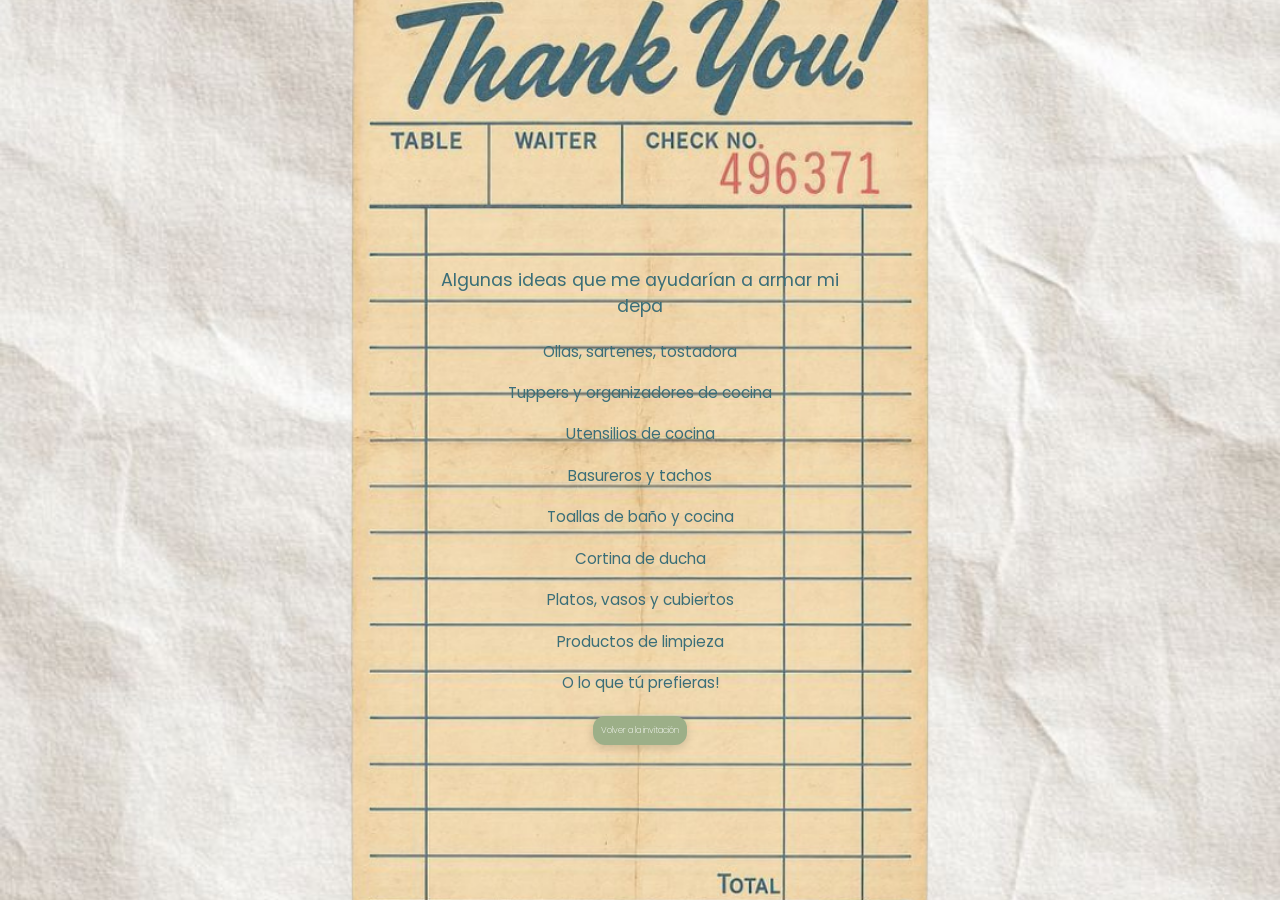
<file: lista.html>
<!DOCTYPE html>
<html lang="es">
<head>
    <meta charset="UTF-8">
    <meta name="viewport" content="width=device-width, initial-scale=1.0">
    <title>Lista de Regalos - Depashower</title>
    <link rel="preconnect" href="https://fonts.googleapis.com">
    <link rel="preconnect" href="https://fonts.gstatic.com" crossorigin>
    <link href="https://fonts.googleapis.com/css2?family=Dancing+Script:wght@400;700&family=Poppins:wght@300;400;500;600&display=swap" rel="stylesheet">
    <link rel="stylesheet" href="lista-styles.css">
</head>
<body>
    <div class="lista-container">
        <p class="lista-subtitle">Algunas ideas que me ayudarían a armar mi depa</p>
        
        <div class="lista-items">
            <p>Ollas, sartenes, tostadora</p>
            <p>Tuppers y organizadores de cocina</p>
            <p>Utensilios de cocina</p>
            <p>Basureros y tachos</p>
            <p>Toallas de baño y cocina</p>
            <p>Cortina de ducha</p>
            <p>Platos, vasos y cubiertos</p>
            <p>Productos de limpieza</p>
            <p>O lo que tú prefieras!</p>
        </div>

        <a href="index.html" class="btn-volver">Volver a la invitación</a>
    </div>
    <script src="page-transition.js"></script>
</body>
</html>
</file>
<file: lista-styles.css>
* {
    margin: 0;
    padding: 0;
    box-sizing: border-box;
}

:root {
    --sage-green: #9CAF88;
    --sage-green-dark: #8A9D78;
    --pink-soft: #F4C2D4;
    --pink-accent: #E8B4C8;
    --cream: #F5F1E8;
    --beige: #fbecd6;
    --pink-pastel: #FFC0CB;
    --text-dark: #4A4A4A;
    --text-light: #6B6B6B;
}

body {
    background-image: url('assets/letter.jpg');
    background-size: cover;
    background-position: center;
    background-repeat: no-repeat;
    background-attachment: fixed;
    font-family: 'Poppins', sans-serif;
    color: var(--text-dark);
    min-height: 100vh;
    display: flex;
    align-items: center;
    justify-content: center;
    padding: 2rem;
    position: relative;
    animation: fadeIn 0.5s ease-in;
}

@keyframes fadeIn {
    from {
        opacity: 0;
    }
    to {
        opacity: 1;
    }
}

body::before {
    content: '';
    position: absolute;
    top: 0;
    left: 0;
    width: 100%;
    height: 100%;
    background-image: url('assets/lista.png');
    background-size: cover;
    background-position: center;
    background-repeat: no-repeat;
    
    z-index: -1;
}

.lista-container {
    width: 100%;
    max-width: 500px;
    text-align: center;
    padding: 2rem;
}

.lista-subtitle {
    font-size: 1.1rem;
    color: #3A6E78;
    font-weight: 400;
    margin-bottom: 1rem;
    margin-top: 7rem;
    text-align: center;
}

.lista-items {
    margin-bottom: 1rem;
}

.lista-items p {
    font-size: 0.95rem;
    color: #3A6E78;
    line-height: 2.2;
    margin: 0.5rem 0;
    font-weight: 400;
}

.btn-volver {
    display: inline-flex;
    align-items: center;
    justify-content: center;
    padding: 0.5rem 0.5rem;
    background-color: var(--sage-green);
    color: white;
    text-decoration: none;
    border-radius: 12px;
    font-weight: 200;
    font-size: 0.55rem;
    transition: all 0.3s ease;
    box-shadow: 0 3px 10px rgba(0, 0, 0, 0.15);
}

.btn-volver:hover {
    background-color: var(--sage-green-dark);
    transform: translateY(-2px);
    box-shadow: 0 5px 20px rgba(156, 175, 136, 0.4);
}

@media (max-width: 768px) {
    body {
        padding: 1rem;
        background-size: cover;
    }

    .lista-container {
        padding: 1rem;
    }

    .lista-items p {
        font-size: 0.85rem;
        line-height: 2;
    }
}
</file>
